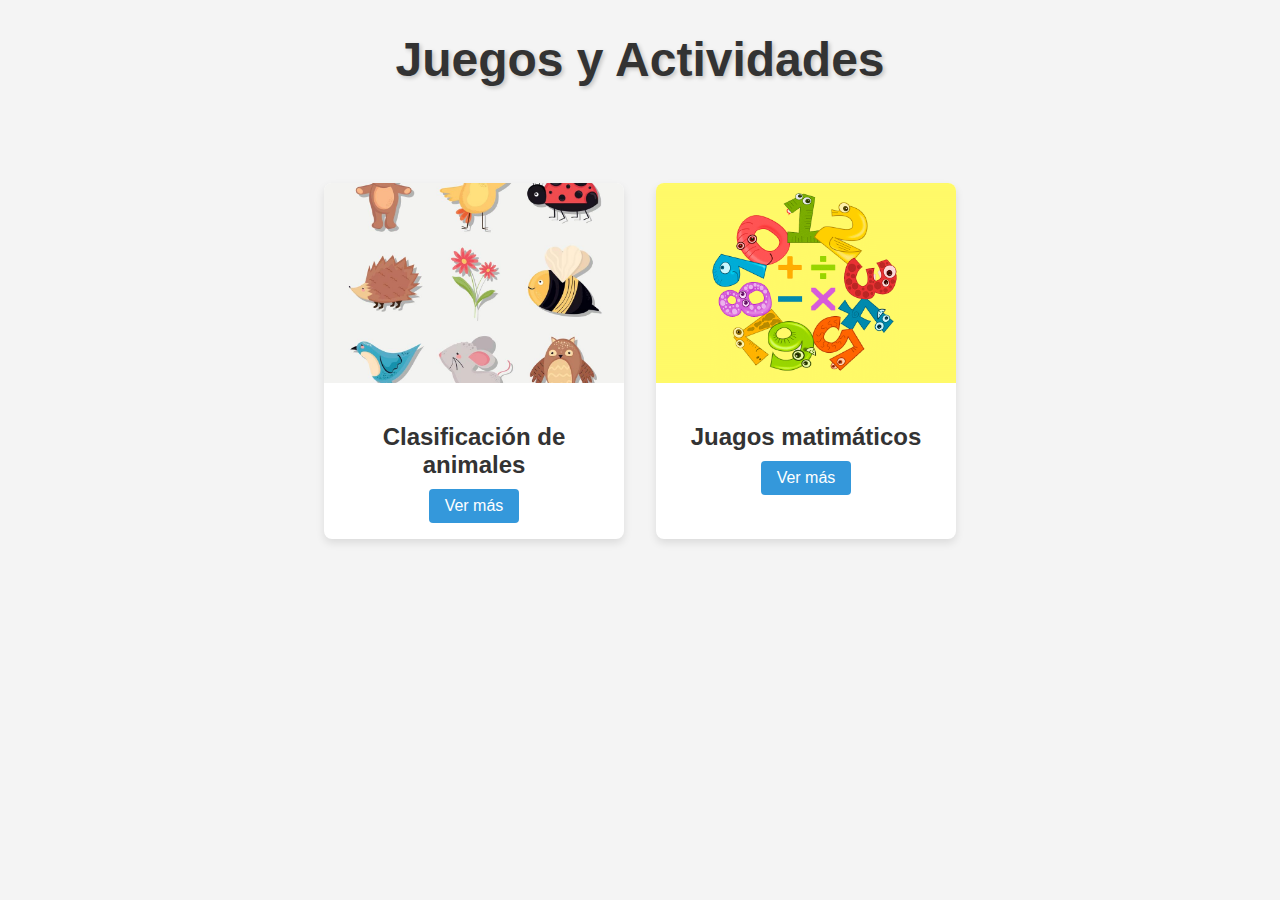
<file: index.html>
<!DOCTYPE html>
<html lang="es">
<head>
  <meta charset="UTF-8">
  <meta name="viewport" content="width=device-width, initial-scale=1.0">
  <title>Juegos y Actividades</title>
  <link rel="stylesheet" href="./css/site.css">
  
</head>
<body>  
    <h1>Juegos y Actividades</h1>
    <div class="card-container">
        <div class="card">
            <img src="img/animales.jpg" alt="Categoria de animales">
            <div class="card-content">
            <h2 class="card-title">Clasificación de animales</h2>
            <a href="./App/" class="card-link">Ver más</a>
            </div>
        </div>
    
      <div class="card">
        <img src="./img/math.png" alt="Calculos matematicos">
        <div class="card-content">
          <h2 class="card-title">Juagos matimáticos</h2>
          <a href="./app/math/" class="card-link">Ver más</a>
        </div>
      </div>
    </div>
    

  <!-- Agrega más tarjetas según sea necesario -->

</body>
</html>
</file>
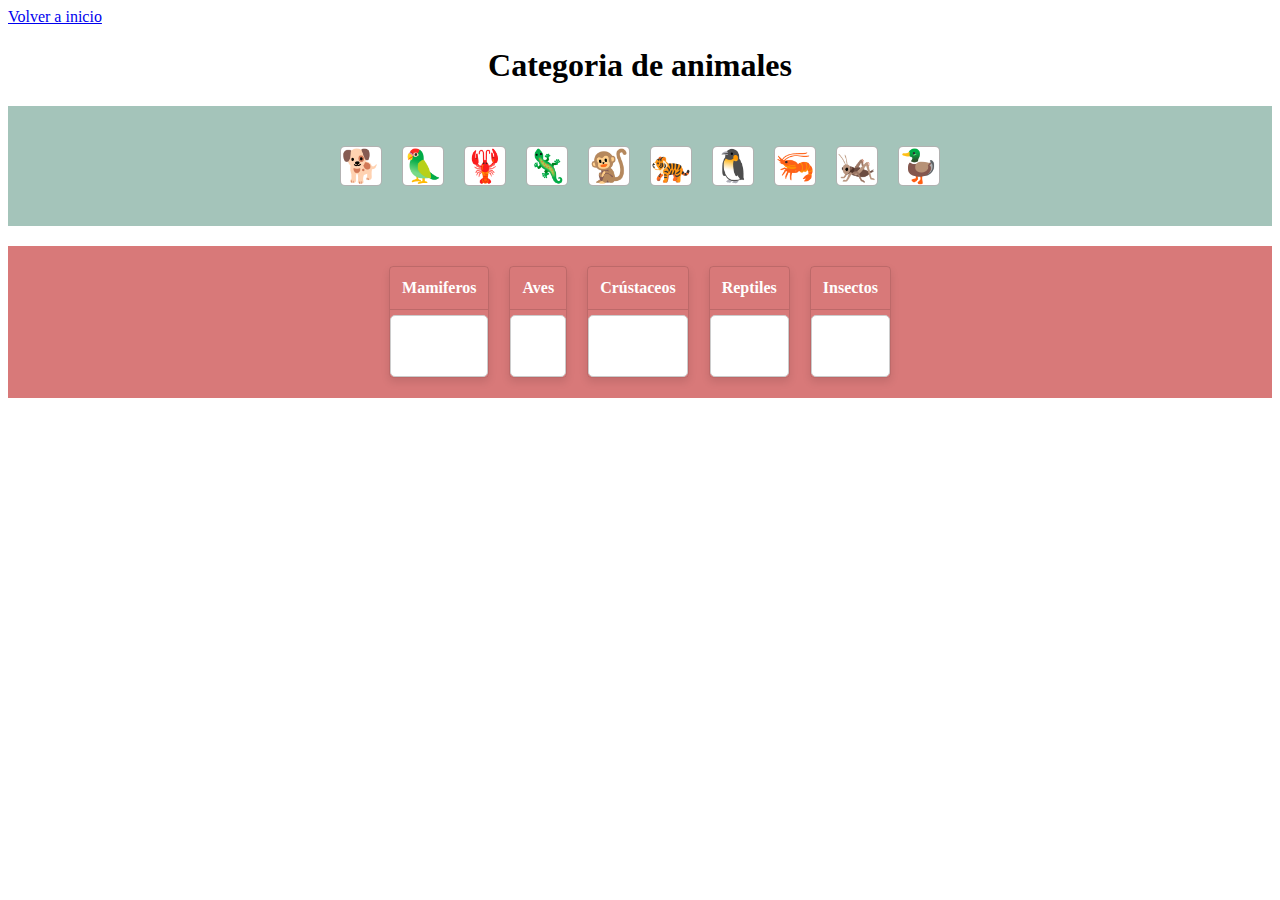
<file: App/index.html>
<!DOCTYPE html>
<html lang="en">
    <head>
        <title></title>
        <meta charset="UTF-8">
        <meta name="viewport" content="width=device-width, initial-scale=1">
        <link href="../css/style.css" rel="stylesheet">
        <script type="module" src="../js/script.js" defer></script>
    </head>
    <body>
        <header>
            <nav>
                <a href="/">Volver a inicio</a>
            </nav>
            <h1>Categoria de animales</h1>
        </header>
        <div class="dragContainer" id="dragContainer"></div>
        <div class="dropContainer" id="dropContainer"></div>
    </body>
</html>
</file>
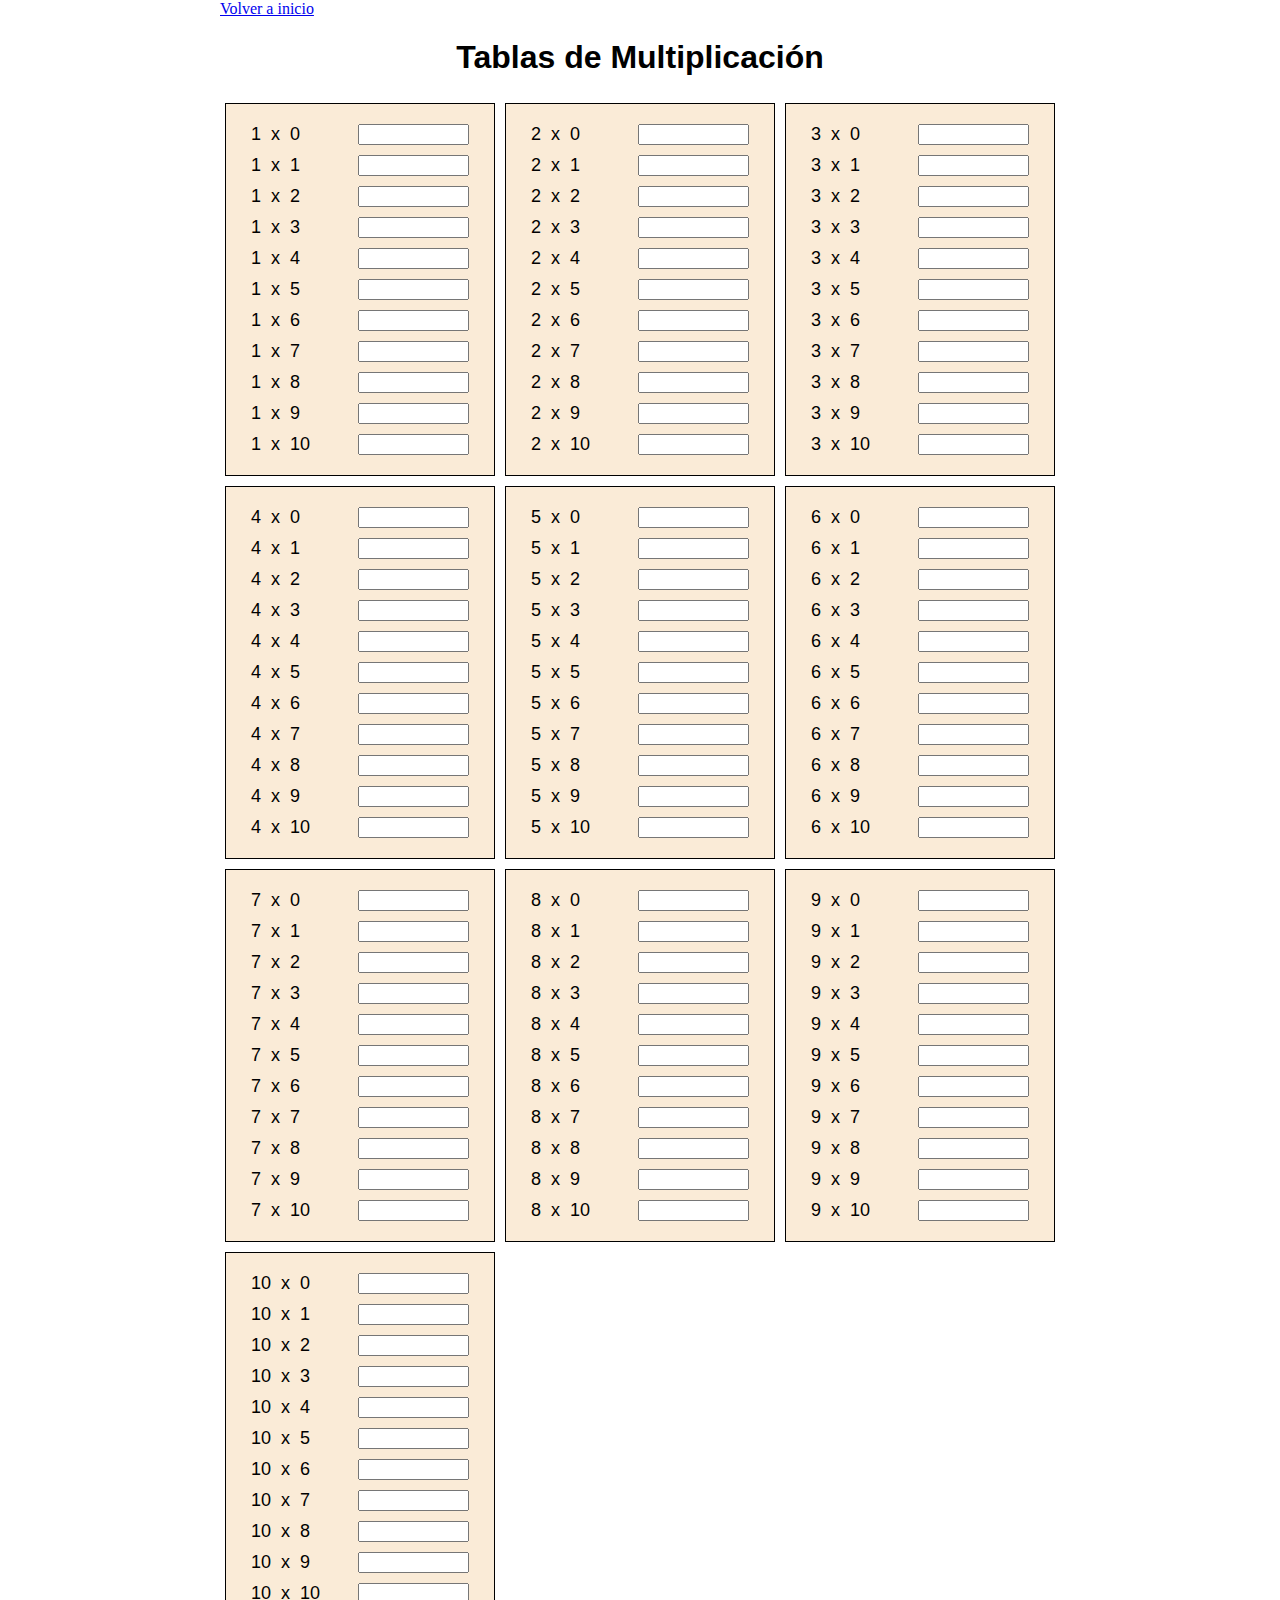
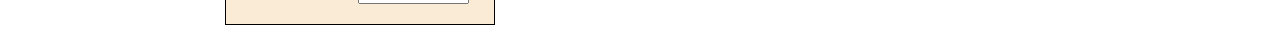
<file: App/math/index.html>
<!DOCTYPE html>
<html lang="en">

<head>
    <meta charset="UTF-8">
    <meta name="viewport" content="width=device-width, initial-scale=1.0">
    <title>Tablas de operaciones matematicos</title>
    <link rel="stylesheet" href="../../css/math.css">
</head>

<body>
    <header>
        <nav>
            <a href="/">Volver a inicio</a>
        </nav>
        <h1>Tablas de Multiplicación</h1>
    </header>
    <main id="main">

    </main>
    <script>
        let rowsNumber = 10;
        let correctAnswers = 0;
        let incorrectAnswers = 0;
        let main = document.querySelector('#main');
        for (let i = 1; i <= rowsNumber; i++) {
            let tabla = createElement("div", main, "", "tabla");
            let row = createElement("div", tabla, "", "row");
            for (let j = 0; j <= rowsNumber; j++) {
                createOperation("div", row, i, j);
            }
        }

        function createOperation(tagName, parentElement, i, j) {
            let col = createElement("div", parentElement, "", "col", null, { name: "focusout", func: verifyInputValue });
            col.innerHTML = `<div class="operation"><span>${i}</span><span>x</span><span>${j}</span></div>`;
            createElement("input", col, "", "col-child");
        }

        function createElement(tagName, parentElement, value = "", className = null, id = null, event = null) {
            let el = document.createElement(tagName);
            value !== "" ? el.innerHTML = value : "";
            className ? el.className = className : '';
            id ? el.id = id : '';
            if (event !== null) {
                el.addEventListener(event.name, event.func);
            }
            parentElement.appendChild(el);
            return el;
        }
        function verifyInputValue(e) {
            if (!correctAnswers && !incorrectAnswers) {
                let header = document.querySelector("header");
                createElement("button", header, "Ver resultados", "btn", "openModalBtn", { name: "click", func: showResult })
            }
            e.preventDefault();
            const value = parseInt(e.target.value);
            let childrenElements = e.currentTarget.firstChild.children;
            const number1 = childrenElements[0].textContent;
            const operator = childrenElements[1].textContent;
            const number2 = childrenElements[2].textContent;
            const result = calculate(number1, number2, operator);
            if (!Number.isNaN(value)) {
                if (result === value) {
                    e.currentTarget.classList.remove("danger");
                    e.currentTarget.classList.add("success");
                    correctAnswers++;
                } else {
                    e.currentTarget.classList.remove("success");
                    e.currentTarget.classList.add("danger");
                    incorrectAnswers++;
                }
            }
        }
        function calculate(number1, number2, operator) {
            switch (operator) {
                case "x":
                    return number1 * number2;
                    break;
                case "+":
                    //TODO: return number1 + number2;
                    break;
                case "-":
                    //TODO: return number1 - number2;
                    break;

                default:
                    //TODO: return number1 / number2;
                    break;
            }
        }

        function showResult() {
            const total = (rowsNumber + 1) * rowsNumber;
            const nota = (((correctAnswers / total) * 100) / 10).toFixed(2);
            var modal = document.getElementById('myModal');
            var closeModal = document.getElementsByClassName('close')[0];
            modal.style.display = 'block';
            let content = modal.querySelector(".modal-body");
            content.innerHTML =
                `<p><strong>Aciertos: </strong>${correctAnswers}</p>
            <p><strong>Fallos: </strong>${incorrectAnswers}</p>
            <p><strong>Nota: </strong>${nota}</p>`;

            closeModal.addEventListener('click', function () {
                modal.style.display = 'none';
            });

            window.addEventListener('click', function (event) {
                if (event.target === modal) {
                    modal.style.display = 'none';
                }
            });

        }
    </script>
    <div id="myModal" class="modal">
        <div class="modal-content">
            <span class="close">&times;</span>
            <div class="modal-body"></div>
        </div>
    </div>
</body>
</html>
</file>
<file: css/site.css>
body {
  font-family: Arial, sans-serif;
  background-color: #f4f4f4;
  margin: 0;
  padding: 0;
  display: flex;
  flex-direction: column;
  align-items: center;
  min-height: 100vh;
}

h1 {
  color: #333;
  margin-bottom: 5rem;
  font-size: 3rem;
  text-shadow: 2px 2px 4px rgba(0, 0, 0, 0.2);
}

.card-container {
  display: flex;
  justify-content: center;
  flex-wrap: wrap;
}

.card {
  background-color: #fff;
  border-radius: 8px;
  box-shadow: 0 4px 8px rgba(0, 0, 0, 0.1);
  overflow: hidden;
  margin: 16px;
  width: 300px;
  text-align: center;
  transition: transform 0.3s;
}

.card:hover {
  transform: scale(1.05);
}

.card img {
  width: 100%;
  height: 200px;
  object-fit: cover;
}

.card-content {
  padding: 16px;
}

.card-title {
  font-size: 1.5em;
  margin-bottom: 10px;
  color: #333;
}

.card-link {
  display: inline-block;
  padding: 8px 16px;
  text-decoration: none;
  background-color: #3498db;
  color: #fff;
  border-radius: 4px;
  transition: background-color 0.3s;
}

.card-link:hover {
  background-color: #217dbb;
}
</file>
<file: css/style.css>
.dragContainer, .dropContainer{
    width: auto;
    padding: 10px 0px;
    margin-top: 20px;
    min-height: 100px;
    justify-content: center;
    display: flex;
    flex-wrap: wrap;
    gap: 10px;
    margin-bottom: 20px;
    align-items: center;
  }
  h1{
    text-align: center;
  }
  .dragContainer{
      background-color: rgb(164, 196, 186);
      
  }
  .dropContainer{
      background-color: rgb(216, 121, 121);
      
  }
  .img-item{
    font-size: 2rem;
    margin: 5px;
    border: 1px solid rgba(0, 0, 0, 0.3);
    cursor: grab;
    user-select: none;
    border-radius: 5px;
    background-color: #fff;
    height: 100%;
  }
  .category-item {
      border: 1px solid rgba(0, 0, 0, 0.125);
      border-radius: 0.25rem;
      margin:10px 5px;
      box-shadow: 0 4px 8px rgba(0, 0, 0, 0.1);
      height: 100%;
      text-align: center;
      margin-bottom: 10px;
    }
    
    .category-item header {
      padding: 0.75rem;
      margin-bottom: 0;
      border-bottom: 1px solid rgba(0, 0, 0, 0.125);
      color: #fff;
      text-align: center;
      font-weight: bold;
      text-transform: capitalize;
      border-top-left-radius: 0.25rem;
      border-top-right-radius: 0.25rem;
    }
    
    .category-body {
      min-height: 50px;
      min-width: 5%;
      padding: 5px;
      border: 1px solid #ccc;
      margin-top: 5px;
      display: flex;
      align-items: center;
      justify-content: center;
      border-radius: 5px;
      background-color: #fff;
    }
    .dragover{
      background-color: rgb(223, 186, 138);
    }
    .success{
      font-size: 36px;
      padding: 20px;
      background-color: rgb(121, 210, 121);
      color:green;
  
    }
</file>
<file: css/math.css>
body{
    display: flex;
    flex-direction: column;
    max-width: 840px;
    margin: auto;
    display: flex;
    justify-content: center;
}
h1{
    font-family: 'Gill Sans', 'Gill Sans MT', Calibri, 'Trebuchet MS', sans-serif;
    text-align: center;
}
main{
    display: flex;
    flex-wrap: wrap;
}

.tabla{
    height: auto;
    width: 33.33333333%;
    box-sizing: border-box;
    margin: 5px;
    border: 1px solid;
    background-color: antiquewhite;
    display: flex;
    flex-direction: row;
    flex: 0 0 calc(33.33% - 10px);
    flex-wrap: nowrap;
    padding: 10px;
    font-size: 16px;

}
.row{
    display: flex;
    flex-direction: column;
    
}
.col{
    display: flex;
    padding-right: 5px;
    font-size: 18px;

}
.row, .col > *{
    font-family:'Franklin Gothic Medium', 'Arial Narrow', Arial, sans-serif;
    margin: 5px 5px;
    width: 100%;
}
input.col-child{
    min-width: 50px;
}
span{
    margin: 2px 5px;
}
.success{
    background-color: rgb(121, 210, 121);
    color:green;
    border: solid 1px rgb(2, 67, 2);

  }
.danger{
    background-color: rgb(250, 134, 134);
    color:rgb(208, 9, 9);
    border: solid 1px rgb(122, 3, 3);
  }

.modal {
    display: none;
    position: fixed;
    top: 0;
    left: 0;
    width: 100%;
    height: 100%;
    background-color: rgba(0, 0, 0, 0.5);
  }
  
  .modal-content {
    position: absolute;
    top: 50%;
    left: 50%;
    transform: translate(-50%, -50%);
    background-color: #fefefe;
    padding: 20px;
    border: 1px solid #888;
    width: 80%;
    max-width: 400px;
  }
  
  .close {
    color: #aaa;
    float: right;
    font-size: 28px;
    font-weight: bold;
    cursor: pointer;
  }
  
  .close:hover,
  .close:focus {
    color: black;
    text-decoration: none;
  }
  .btn{
    display: flex;
    margin: auto;
    padding: 10px 20px;
    background-color: #558cff;
    color: white;
    font-weight: bold;
    border: #3e67c1;
    border-radius: 10px;
    cursor: pointer;

  }
  .col.success::after {
    content: '\2714';
    color: green;
}
.col.danger::after {
    content: '\2716';
    color: rgb(243, 0, 0);
}
</file>
